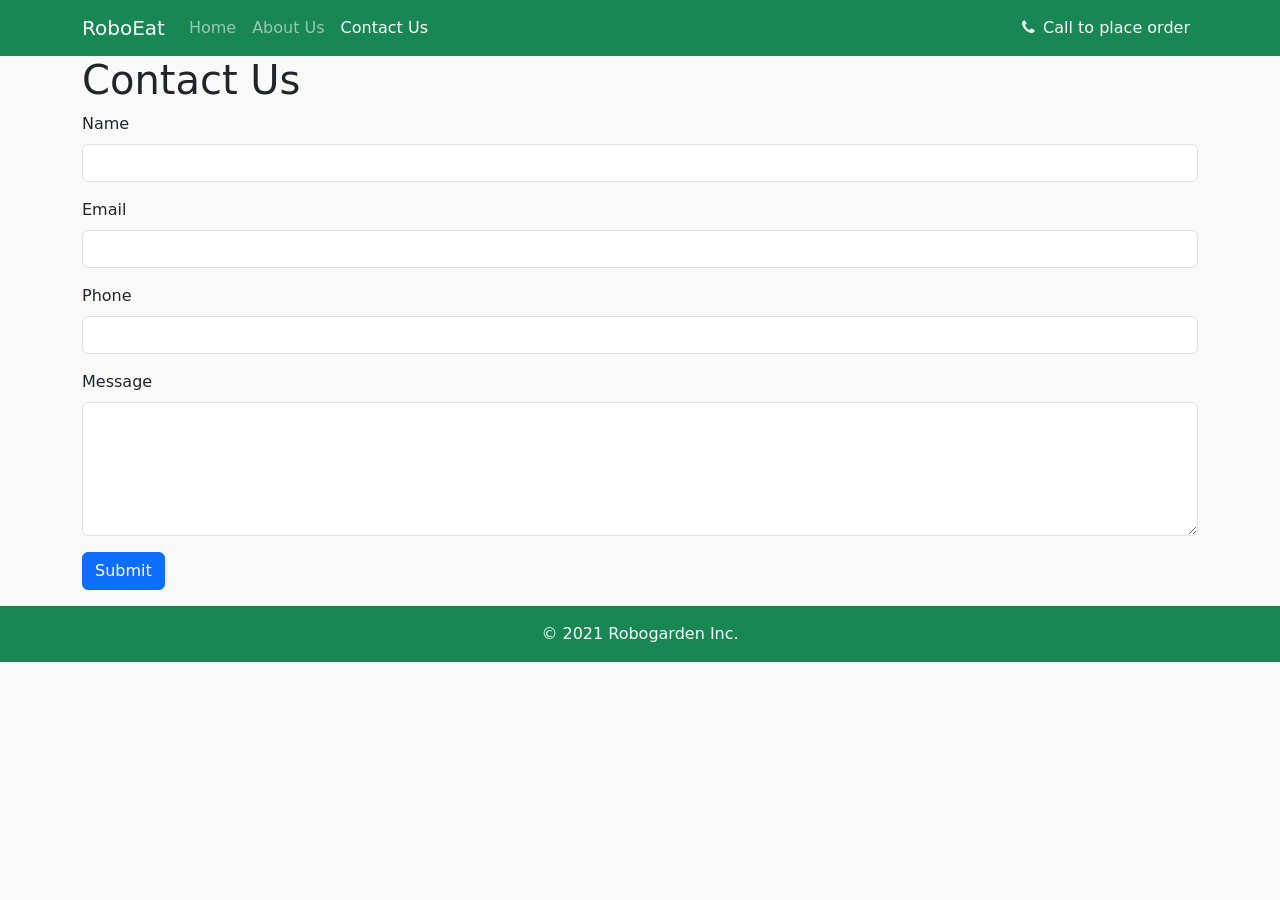
<file: contact.html>
<!DOCTYPE html>
<html lang="en">

<head>
 <meta charset="UTF-8">
 <meta http-equiv="X-UA-Compatible" content="IE=edge">
 <meta name="viewport" content="width=device-width, initial-scale=1.0">
 <title>Contact Us</title>
 <link href="https://cdn.jsdelivr.net/npm/bootstrap@5.1.3/dist/css/bootstrap.min.css" rel="stylesheet"
   Integrity="sha384-1BmE4kWBq78iYhFldvKuhfTAU6auU8tT94WrHftjDbrCEXSU1oBoqyl2QvZ6jIW3" crossorigin="anonymous">
 <link rel="stylesheet" href="style.css">
 <link rel="stylesheet" href="https://cdnjs.cloudflare.com/ajax/libs/font-awesome/4.7.0/css/font-awesome.min.css"
   integrity="sha512-SfTiTlX6kk+qitfevl/7LibUOeJWlt9rbyDn92a1DqWOw9vWG2MFoays0sgObmWazO5BQPiFucnnEAjpAB+/Sw=="
   crossorigin="anonymous" referrerpolicy="no-referrer" />
</head>

<body>
 <nav class="navbar navbar-expand-lg navbar-dark bg-success">
   <div class="container">
     <a class="navbar-brand text-light" href="#">RoboEat</a>
     <button class="navbar-toggler" type="button" data-bs-toggle="collapse" data-bs-target="#navbarSupportedContent"
       aria-controls="navbarSupportedContent" aria-expanded="false" aria-label="Toggle navigation">
       <span class="navbar-toggler-icon"></span>
     </button>
     <div class="collapse navbar-collapse" id="navbarSupportedContent">
       <ul class="navbar-nav me-auto mb-2 mb-lg-0 ">
         <li class="nav-item">
           <a class="nav-link " aria-current="page" href="index.html">Home</a>
         </li>
         <li class="nav-item">
           <a class="nav-link " href="#">About Us</a>
         </li>
         <li class="nav-item">
           <a class="nav-link active" href="contact.html">Contact Us</a>
         </li>
       </ul>
       <div class="d-flex text-light">
         <span><i class="fa fa-phone" aria-hidden="true"></i></span><span class="px-2">Call to place order</span>
       </div>
     </div>
   </div>
 </nav>
 <div class="container">
   <section>
     <h1>Contact Us</h1>
     <form class="mb-3" id="submit_form">
       <div class="alert alert-success  mb-3 " style="display: none;" role="alert" id="success_message">
         Contact message was successfully sent!
       </div>
       <div class="mb-3">
         <label class="form-label">Name</label>
         <input type="text" name="name" class="form-control">
       </div>

       <div class="mb-3">
         <label class="form-label">Email</label>
         <input type="email" name="email" class="form-control">
       </div>

       <div class="mb-3">
         <label class="form-label">Phone</label>
         <input type="phone" name="phone" class="form-control">
       </div>

       <div class="mb-3">
         <label class="form-label">Message</label>
         <textarea class="form-control" name="message" rows="5"></textarea>
       </div>
       <button type="submit" class="btn btn-primary">Submit</button>
     </form>
   </section>
 </div>

 <section>
   <footer class="bg-success text-center py-3">
     <span class="text-light">© 2021 Robogarden Inc.</span>
   </footer>
 </section>
 <script src="https://cdn.jsdelivr.net/npm/bootstrap@5.1.3/dist/js/bootstrap.bundle.min.js"
   integrity="sha384-ka7Sk0Gln4gmtz2MlQnikT1wXgYsOg+OMhuP+IlRH9sENBO0LRn5q+8nbTov4+1p" crossorigin="anonymous">
   </script>
 <script src="https://code.jquery.com/jquery-3.6.0.min.js"
   integrity="sha256-/xUj+3OJU5yExlq6GSYGSHk7tPXikynS7ogEvDej/m4=" crossorigin="anonymous"></script>
<script>
    $('#submit_form').submit(function(e){
        e.preventDefault();

        if(!$('input[name=name]').val()){
            alert('Name field is required.');
            return;
        }

        if(!$('input[name=email]').val()){
            alert('Email field is required.');
            return;
        }

        if(!$('input[name=phone]').val()){
            alert('Phone field is required.');
            return;
        }

        if(!$('textarea[name=message]').val()){
            alert('Message field is required.');
            return;
        }

        $('#success_message').show();
    });
</script>

</body>

</html>
</file>
<file: style.css>
body {
    background-color: #f9f9f9;
}

.like {
    background-color: #0d6efd;
    border-color: #0d6efd;
    color: #ffffff;
    transition: all 0.3s ease;
}

.like:hover {
    background-color: #0b5ed7;
    border-color: #0b5ed7;
    transform: scale(1.05);
}

.dislike {
    background-color: #dc3545;
    border-color: #dc3545;
    color: #ffffff;
    transition: all 0.3s ease;
}

.dislike:hover {
    background-color: #bb2d3b;
    border-color: #bb2d3b;
    transform: scale(1.05);
}

.carousel-item img {
    height: 33rem;
    object-fit: cover;
}

.navbar.navbar-dark .navbar-nav .nav-link:hover {
    color: rgb(0, 0, 0);
}

.like-btn i {
    margin-right: 0.5rem;
}

.card {
    transition: box-shadow 0.3s ease;
}

.card:hover {
    box-shadow: 0 4px 12px rgba(0, 0, 0, 0.15);
}
</file>
